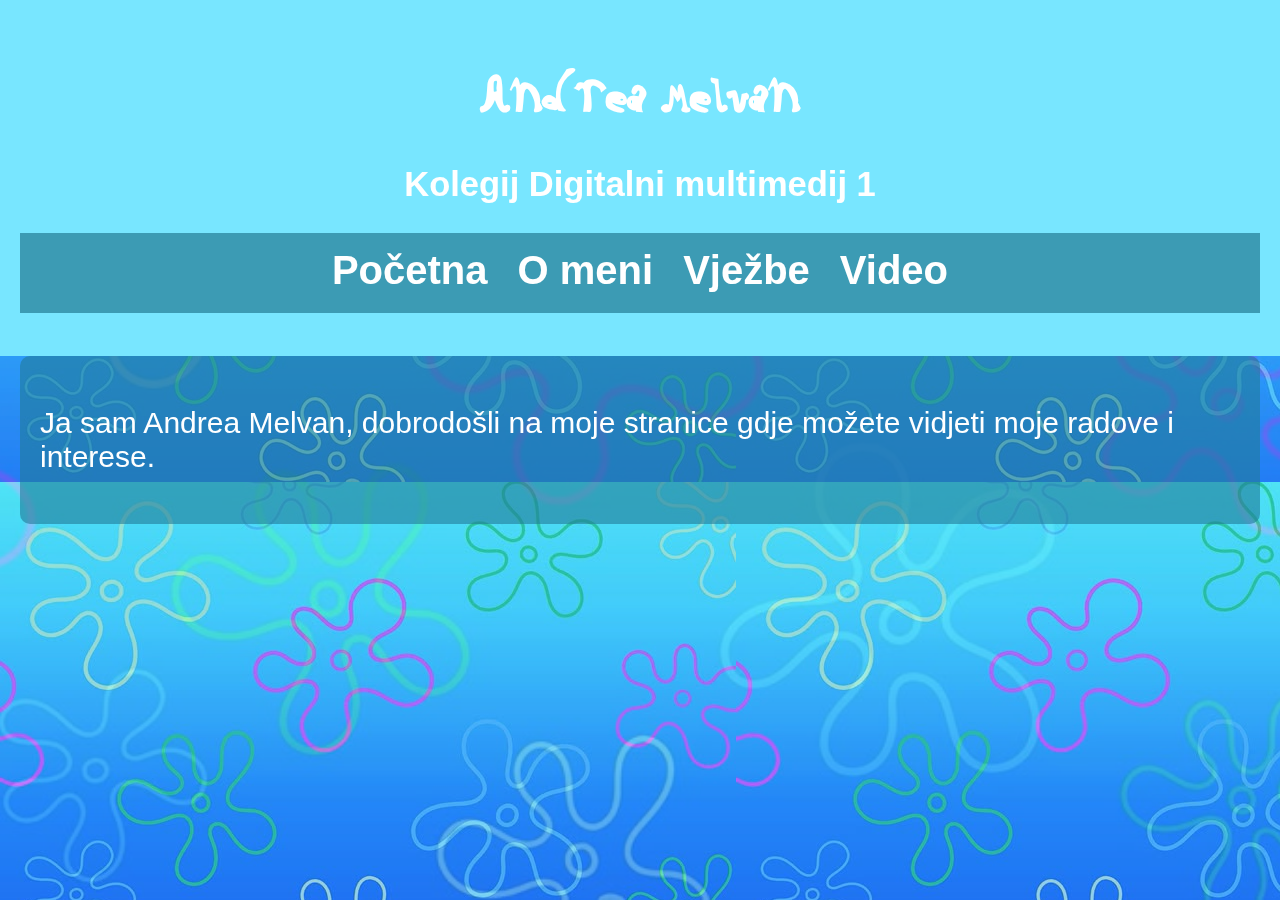
<file: index.html>
<!DOCTYPE html>
<html lang="hr">
<head>
  <meta charset="UTF-8" />
  <meta name="viewport" content="width=device-width, initial-scale=1.0" />
  <title>Andrea Melvan - Početna</title>
  <link rel="stylesheet" href="css/style.css" />
</head>
<body>
  <div class="background-image"></div>
  <header>
    <h1>Andrea Melvan</h1>
    <h2>Kolegij Digitalni multimedij 1</h2>
    <nav>
      <ul>
        <li><a href="index.html">Početna</a></li>
        <li><a href="o_meni.html">O meni</a></li>
        <li><a href="vjezbe.html">Vježbe</a></li>
        <li><a href="video.html">Video</a></li>
      </ul>
    </nav>
  </header>
  <main>
    <p>Ja sam Andrea Melvan, dobrodošli na moje stranice gdje možete vidjeti moje radove i interese.</p>
  </main>
</body>
</html>
</file>
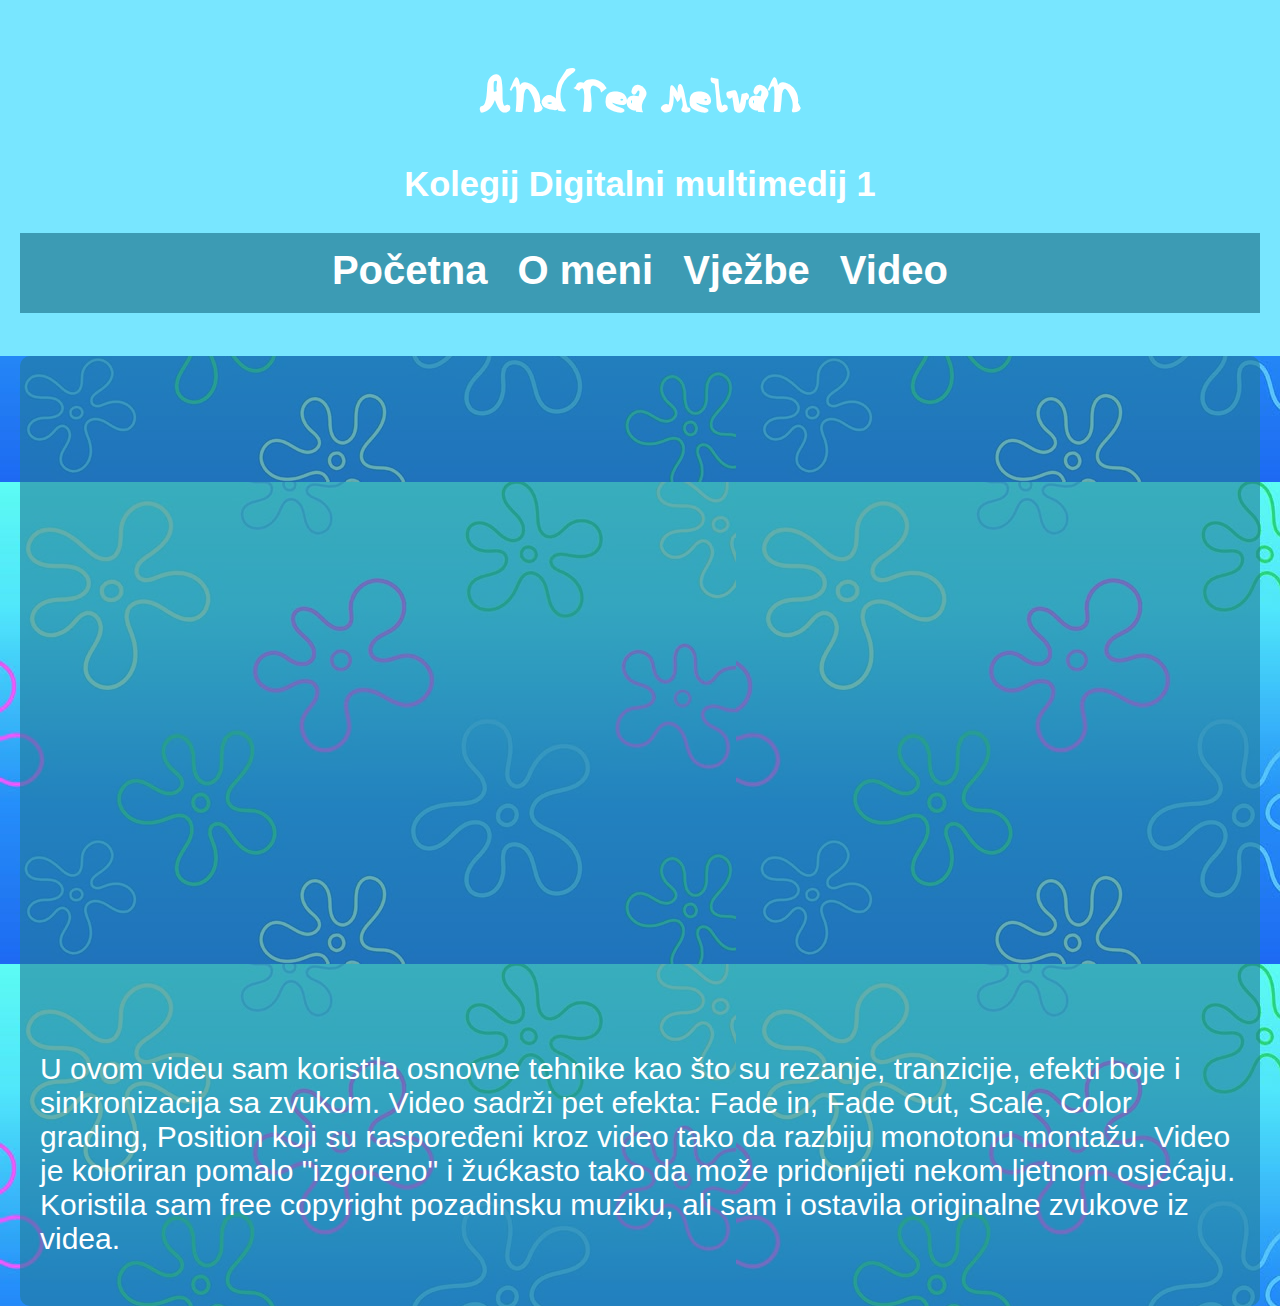
<file: video.html>
<!DOCTYPE html>
<html lang="hr">
<head>
  <meta charset="UTF-8" />
  <title>Video</title>
  <link rel="stylesheet" href="css/style.css" />
</head>
<body>
  <header>
    <h1>Andrea Melvan</h1>
    <h2>Kolegij Digitalni multimedij 1</h2>
    <nav>
      <ul class="navigacija">
        <li><a href="index.html">Početna</a></li>
        <li><a href="o_meni.html">O meni</a></li>
        <li><a href="vjezbe.html">Vježbe</a></li>
        <li><a href="video.html">Video</a></li>
      </ul>
    </nav>
  </header>

  <main class="scroll-stranica">
    <!-- Ugrađeni YouTube Shorts -->
    <div class="video-container">
      <iframe width="360" height="640" src="https://www.youtube.com/embed/r7st9rHtaFo" 
              title="YouTube video player" frameborder="0"
              allow="accelerometer; autoplay; clipboard-write; encrypted-media; gyroscope; picture-in-picture"
              allowfullscreen></iframe>
    </div>

    <!-- Tekst ispod videa -->
    <p>
      U ovom videu sam koristila osnovne tehnike kao što su rezanje, tranzicije, efekti boje i sinkronizacija sa zvukom. Video sadrži pet efekta: Fade in, Fade Out, Scale, Color grading, Position koji su raspoređeni kroz video tako da razbiju monotonu montažu. Video je koloriran pomalo "izgoreno" i žućkasto tako da može pridonijeti nekom ljetnom osjećaju. Koristila sam free copyright pozadinsku muziku, ali sam i ostavila originalne zvukove iz videa.
    </p>
  </main>
</body>
</html>
</file>
<file: css/style.css>
@font-face {
    font-family: "AndreaMelvan1.woff2";
    src:url(/AndreaMelvan.woff2);
}
body {
  font-family: Arial, sans-serif; 
  font-size: 23px;
  margin: 0;
  padding: 0;
  color: #ffffff;
  background-image: url(/img/floral\ pozadina.jpeg);
}

.background-image {
  background: url(/img/floral\ pozadina.jpeg) no-repeat center center fixed;
  background-size: cover;
  position: fixed;
  top: 0; left: 0;
  width: 100%;
  height: 100%;
  z-index: -1;
  opacity: 0.3;
}

header {
  text-align: center;
  padding: 20px;
  background-color: rgb(120, 230, 255);
}

h1 {
  font-family: 'AndreaMelvan1.woff2', sans-serif;
  font-size: 2.5em;
  color: #fff;
}

nav ul {
  list-style: none;
  height: 80px;
  padding: 0;
  display: flex;
  justify-content: center;
  background-color: rgba(0, 80, 105, 0.5);
}

nav li {
  margin: 15px;
  font-size: 40px;
}

nav a {
  color: white;
  text-decoration: none;
  font-weight: bold;
}

main {
  padding: 20px;
  max-width: 1200px;
  margin: auto;
  background-color: rgba(33, 121, 151, 0.6);
  border-radius: 10px;
}

main p{
  font-size: 30px;
}

img {
  max-width: 100%;
  height: auto;
  margin-bottom: 20px;
}

.galerija-scroll {
  display: grid;
  grid-template-columns: repeat(2, 1fr); 
  gap: 20px;
}

.galerija-scroll img {
  width: 100%;   
  height: auto;
  display: block;
  object-fit: cover;
}
</file>
